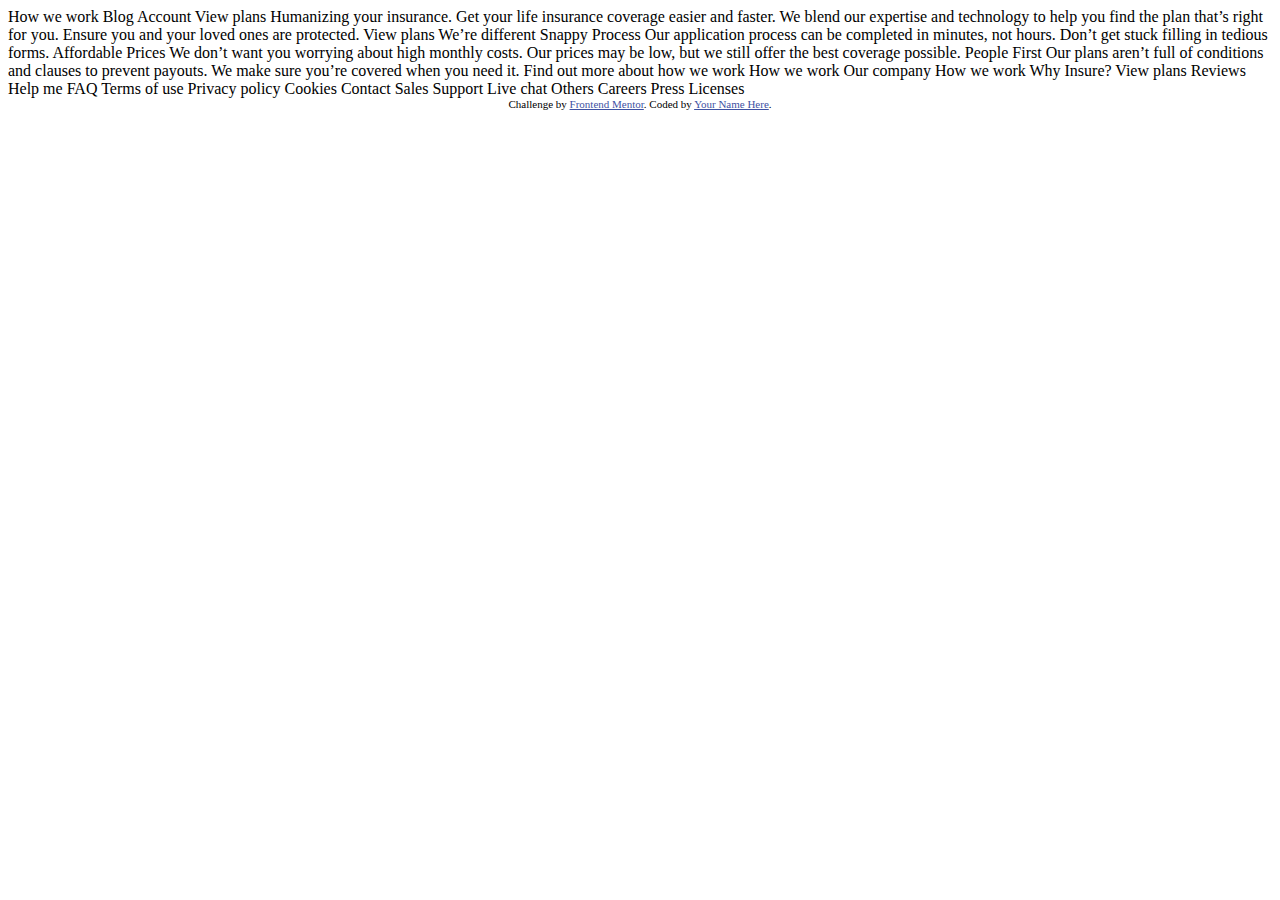
<file: insure-landing-page-master/pro.html>
<!DOCTYPE html>
<html lang="en">
<head>
  <meta charset="UTF-8">
  <meta name="viewport" content="width=device-width, initial-scale=1.0"> <!-- displays site properly based on user's device -->

  <link rel="icon" type="image/png" sizes="32x32" href="./images/favicon-32x32.png">
  
  <title>Frontend Mentor | Insure landing page</title>

  <!-- Feel free to remove these styles or customise in your own stylesheet 👍 -->
  <style>
    .attribution { font-size: 11px; text-align: center; }
    .attribution a { color: hsl(228, 45%, 44%); }
  </style>
</head>
<body>

  How we work
  Blog
  Account
  View plans

  Humanizing your insurance.

  Get your life insurance coverage easier and faster. We blend our expertise 
  and technology to help you find the plan that’s right for you. Ensure you 
  and your loved ones are protected.

  View plans

  We’re different

  Snappy Process

  Our application process can be completed in minutes, not hours. Don’t get 
  stuck filling in tedious forms.

  Affordable Prices

  We don’t want you worrying about high monthly costs. Our prices may be low, 
  but we still offer the best coverage possible.

  People First

  Our plans aren’t full of conditions and clauses to prevent payouts. We make 
  sure you’re covered when you need it.

  Find out more about how we work

  How we work

  Our company

  How we work
  Why Insure?
  View plans
  Reviews

  Help me

  FAQ
  Terms of use
  Privacy policy
  Cookies

  Contact

  Sales
  Support
  Live chat

  Others

  Careers
  Press
  Licenses

  
  <div class="attribution">
    Challenge by <a href="https://www.frontendmentor.io?ref=challenge" target="_blank">Frontend Mentor</a>. 
    Coded by <a href="#">Your Name Here</a>.
  </div>
</body>
</html>
</file>
